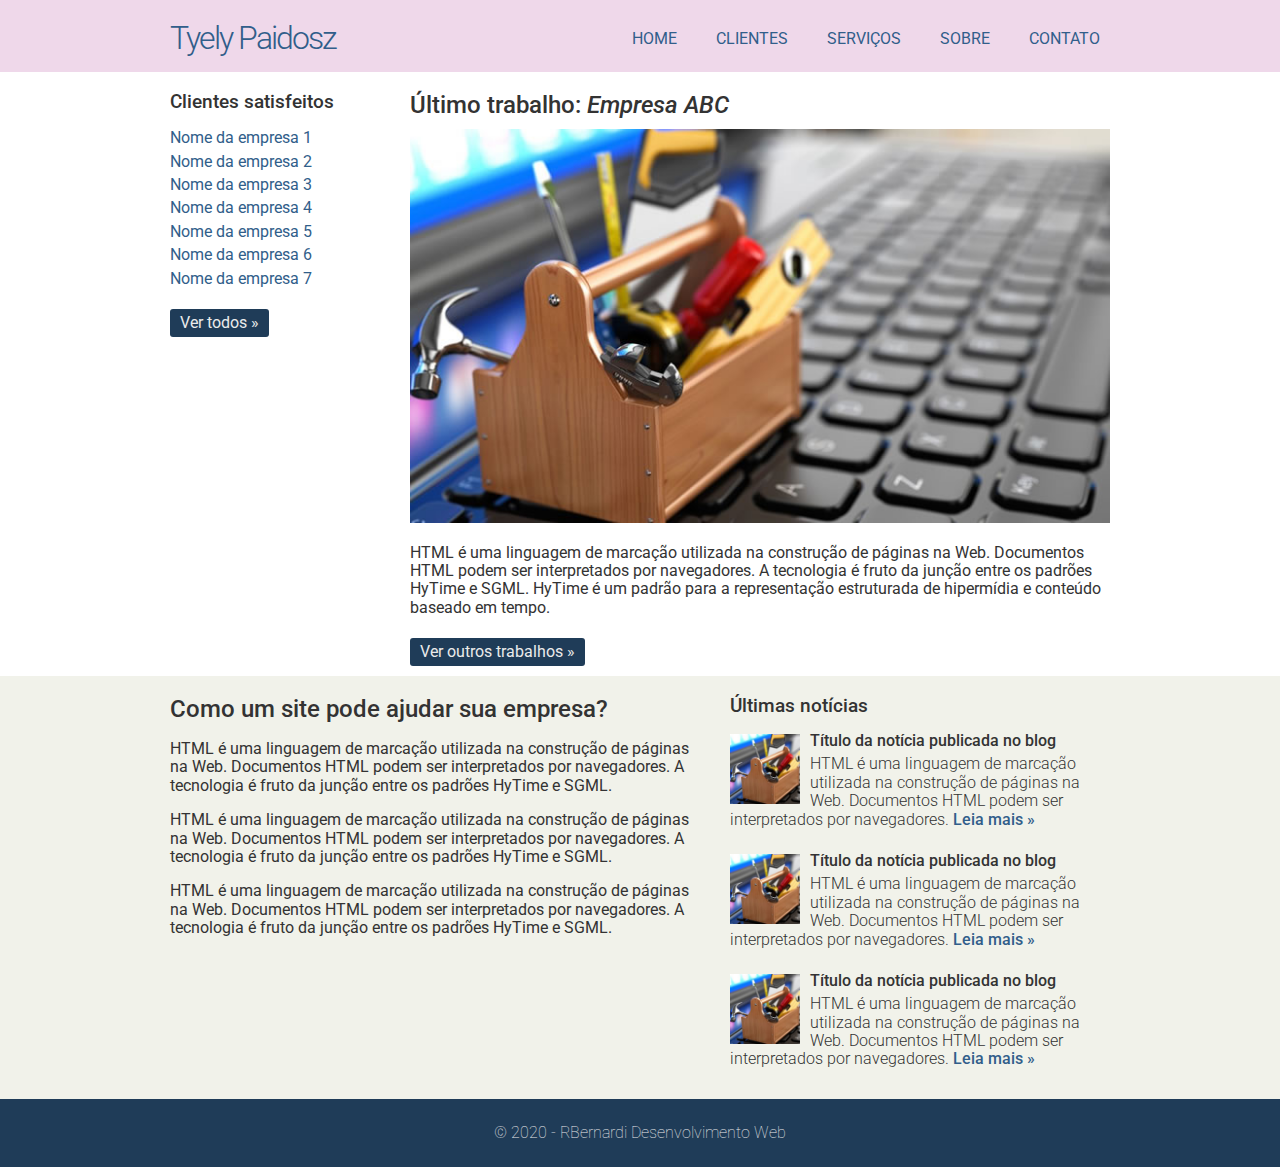
<file: index.html>
<!DOCTYPE html>
<html lang="pt-br">
<head>
	<meta charset="utf-8" />
	<title>Tyely Paidosz - Confecções</title>
	<link rel="stylesheet" type="text/css" href="css/normalize.css">
	<link href="https://fonts.googleapis.com/css2?family=Roboto:wght@100;300;400;500;700&display=swap" rel="stylesheet"/>
	<link rel="stylesheet" type="text/css" href="css/estilo.css">
</head>
<body>
	<div class="header">
		<div class="linha">
			<header>
				<div class="coluna col4">
					<h1 class="logo">Tyely Paidosz</h1>
				</div>
				<div class="coluna col8">
					<nav>
						<ul class="menu inline sem-marcador">
							<li><a href="index.html">home</a></li>
							<li><a href="clientes.html">clientes</a></li>
							<li><a href="servicos.html">serviços</a></li>
							<li><a href="sobre.html">sobre</a></li>
							<li><a href="contato.html">contato</a></li>
						</ul>
					</nav>
				</div>
			</header>
			
		</div>
	</div>
	<div class="linha">
		<section>
			<div class="coluna col3 sidebar">
				<h3>Clientes satisfeitos</h3>
				<ul class="sem-marcador sem-padding">
					<li><a href="">Nome da empresa 1</a></li>
					<li><a href="">Nome da empresa 2</a></li>
					<li><a href="">Nome da empresa 3</a></li>
					<li><a href="">Nome da empresa 4</a></li>
					<li><a href="">Nome da empresa 5</a></li>
					<li><a href="">Nome da empresa 6</a></li>
					<li><a href="">Nome da empresa 7</a></li>
				</ul>
				<a href="cliente.html" class="botao">Ver todos &raquo;</a>
			</div>
			<div class="coluna col9">
				<h2>Último trabalho: <em>Empresa ABC</em></h2>
				<img src="img/thumb-grande.jpg" alt="" />
				<p>HTML é uma linguagem de marcação utilizada na construção de páginas na Web. Documentos HTML podem ser interpretados por navegadores. A tecnologia é fruto da junção entre os padrões HyTime e SGML. HyTime é um padrão para a representação estruturada de hipermídia e conteúdo baseado em tempo.</p>
				<a href="clientes.html" class="botao">Ver outros trabalhos &raquo;</a>
				
			</div>
		</section>
	</div>
	<div class="conteudo-extra">
		<div class="linha">
			<div class="coluna col7">
				<section>
					<h2>Como um site pode ajudar sua empresa?</h2>
					<p>HTML é uma linguagem de marcação utilizada na construção de páginas na Web. Documentos HTML podem ser interpretados por navegadores. A tecnologia é fruto da junção entre os padrões HyTime e SGML.</p>
					<p>HTML é uma linguagem de marcação utilizada na construção de páginas na Web. Documentos HTML podem ser interpretados por navegadores. A tecnologia é fruto da junção entre os padrões HyTime e SGML.</p>
					<p>HTML é uma linguagem de marcação utilizada na construção de páginas na Web. Documentos HTML podem ser interpretados por navegadores. A tecnologia é fruto da junção entre os padrões HyTime e SGML.</p>
				</section>
			</div>
			<div class="coluna col5">
				<h3>Últimas notícias</h3>
				<ul class="sem-marcador sem-padding noticias">
					<li>
						<img src="img/thumb-pequena.jpg" alt=""/>
						<h4>Título da notícia publicada no blog</h4>
						<p>HTML é uma linguagem de marcação utilizada na construção de páginas na Web. Documentos HTML podem ser interpretados por navegadores. <a href="">Leia mais &raquo;</a></p>
					</li>
					<li>
						<img src="img/thumb-pequena.jpg" alt=""/>
						<h4>Título da notícia publicada no blog</h4>
						<p>HTML é uma linguagem de marcação utilizada na construção de páginas na Web. Documentos HTML podem ser interpretados por navegadores. <a href="">Leia mais &raquo;</a></p>
					</li>
					<li>
						<img src="img/thumb-pequena.jpg" alt=""/>
						<h4>Título da notícia publicada no blog</h4>
						<p>HTML é uma linguagem de marcação utilizada na construção de páginas na Web. Documentos HTML podem ser interpretados por navegadores. <a href="">Leia mais &raquo;</a></p>
					</li>
				</ul>
			</div>
	</div>
	<div class="footer">
		<div class="linha">
			<footer>
				<div class="coluna col12">
					<span>&copy; 2020 - RBernardi Desenvolvimento Web</span>
				</div>
			</footer>
		</div>
	</div>

	<script>
		alert("Seja muito bem vindo(a)!")

	</script>
</body>
</html>
</file>
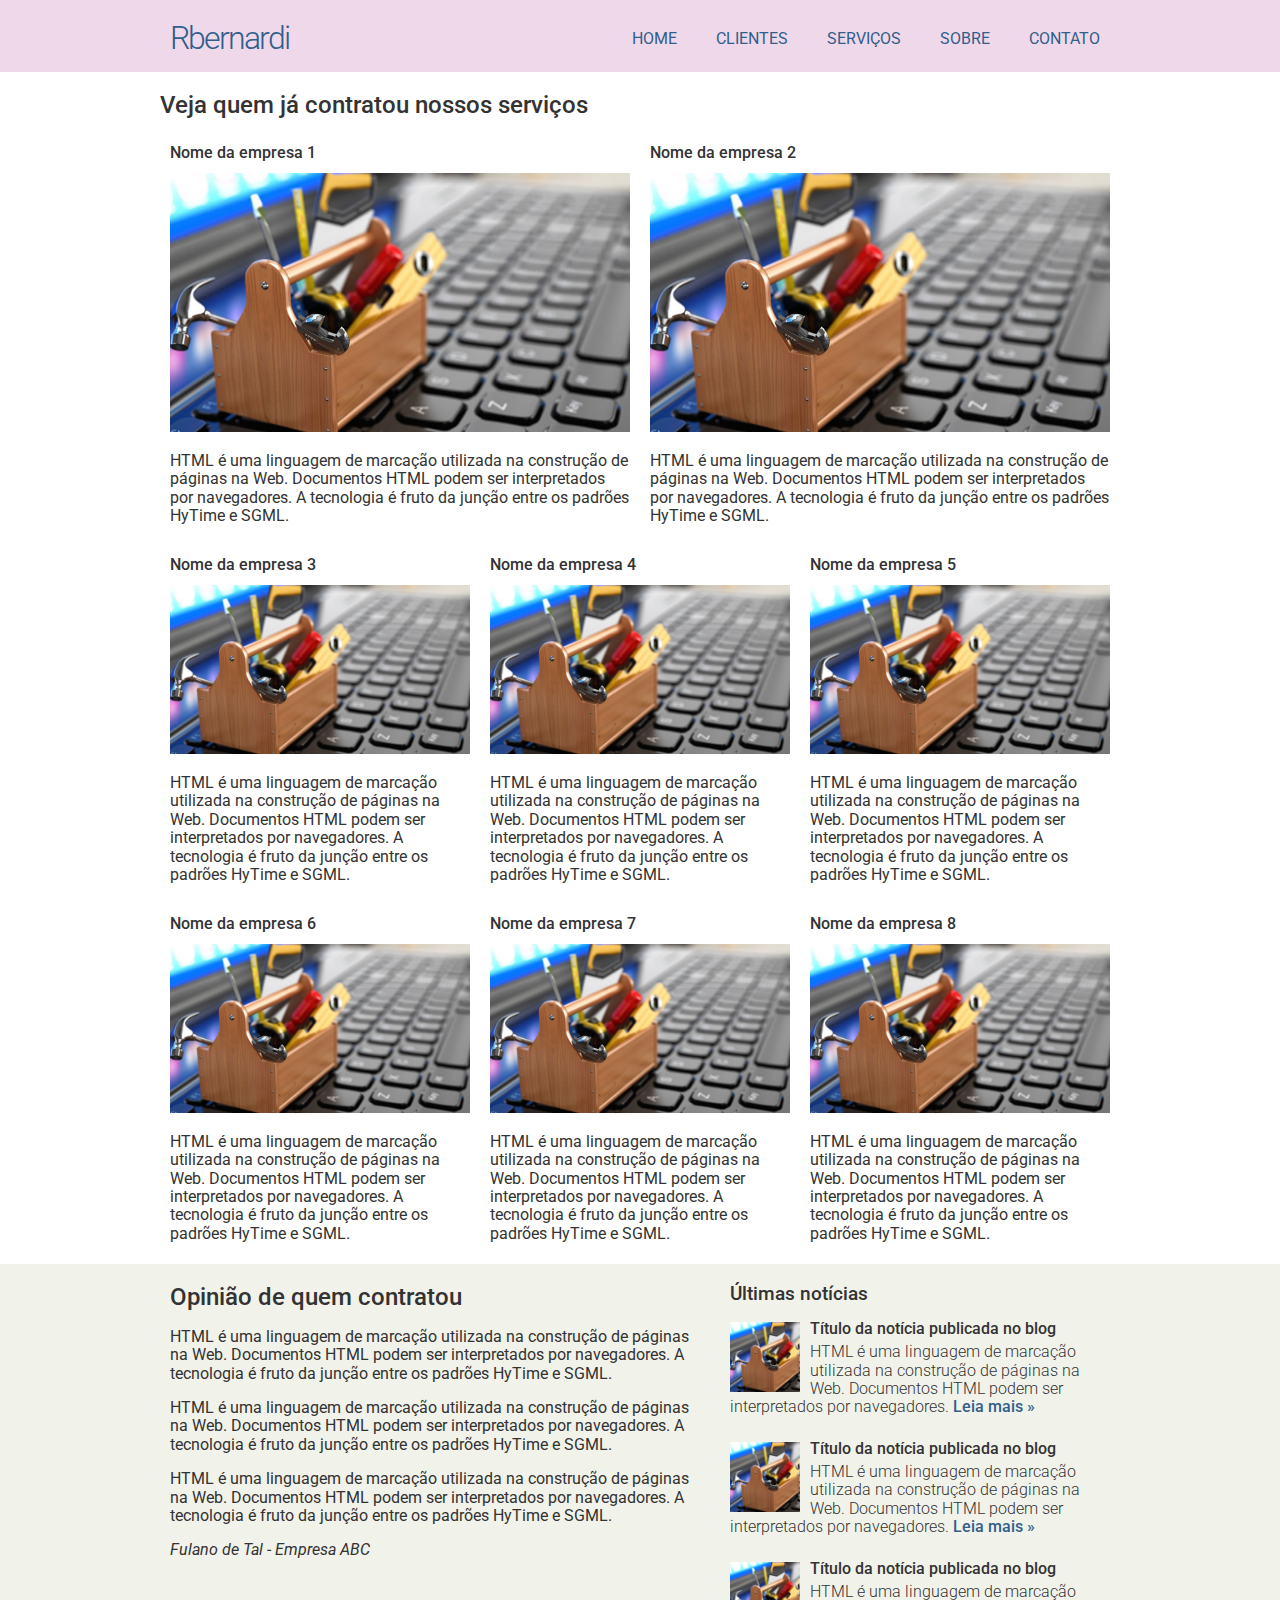
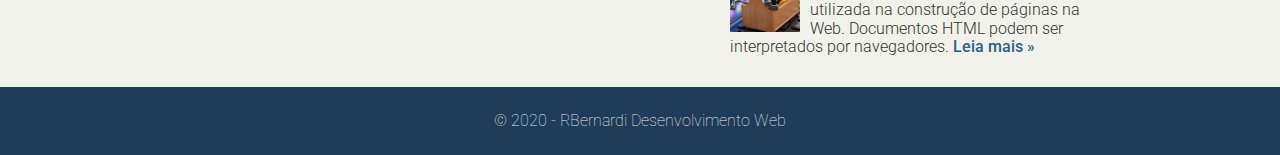
<file: clientes.html>
<!DOCTYPE html>
<html lang="pt-br">
<head>
	<meta charset="utf-8" />
	<title>RBernardi - Desenvolvimento Web</title>
	<link rel="stylesheet" type="text/css" href="css/normalize.css">
	<link href="https://fonts.googleapis.com/css2?family=Roboto:wght@100;300;400;500;700&display=swap" rel="stylesheet"/>
	<link rel="stylesheet" type="text/css" href="css/estilo.css">
</head>
<body>
	<div class="header">
		<div class="linha">
			<header>
				<div class="coluna col4">
					<h1 class="logo">Rbernardi</h1>
				</div>
				<div class="coluna col8">
					<nav>
						<ul class="menu inline sem-marcador">
							<li><a href="index.html">home</a></li>
							<li><a href="clientes.html">clientes</a></li>
							<li><a href="servicos.html">serviços</a></li>
							<li><a href="sobre.html">sobre</a></li>
							<li><a href="contato.html">contato</a></li>
						</ul>
					</nav>
				</div>
			</header>
			
		</div>
	</div>
	<div class="linha">
		<section>
			<h2>Veja quem já contratou nossos serviços</h2>
			<div class="coluna col6">
				<h4>Nome da empresa 1</h4>
				<img src="img/thumb-grande.jpg" alt=""/>
				<p>HTML é uma linguagem de marcação utilizada na construção de páginas na Web. Documentos HTML podem ser interpretados por navegadores. A tecnologia é fruto da junção entre os padrões HyTime e SGML.</p>
			</div>
			<div class="coluna col6">
				<h4>Nome da empresa 2</h4>
				<img src="img/thumb-grande.jpg" alt=""/>
				<p>HTML é uma linguagem de marcação utilizada na construção de páginas na Web. Documentos HTML podem ser interpretados por navegadores. A tecnologia é fruto da junção entre os padrões HyTime e SGML.</p>
			</div>
			<div class="coluna col4">
				<h4>Nome da empresa 3</h4>
				<img src="img/thumb-grande.jpg" alt=""/>
				<p>HTML é uma linguagem de marcação utilizada na construção de páginas na Web. Documentos HTML podem ser interpretados por navegadores. A tecnologia é fruto da junção entre os padrões HyTime e SGML.</p>
			</div>
			<div class="coluna col4">
				<h4>Nome da empresa 4</h4>
				<img src="img/thumb-grande.jpg" alt=""/>
				<p>HTML é uma linguagem de marcação utilizada na construção de páginas na Web. Documentos HTML podem ser interpretados por navegadores. A tecnologia é fruto da junção entre os padrões HyTime e SGML.</p>
			</div>
			<div class="coluna col4">
				<h4>Nome da empresa 5</h4>
				<img src="img/thumb-grande.jpg" alt=""/>
				<p>HTML é uma linguagem de marcação utilizada na construção de páginas na Web. Documentos HTML podem ser interpretados por navegadores. A tecnologia é fruto da junção entre os padrões HyTime e SGML.</p>
			</div>
			<div class="coluna col4">
				<h4>Nome da empresa 6</h4>
				<img src="img/thumb-grande.jpg" alt=""/>
				<p>HTML é uma linguagem de marcação utilizada na construção de páginas na Web. Documentos HTML podem ser interpretados por navegadores. A tecnologia é fruto da junção entre os padrões HyTime e SGML.</p>
			</div>
			<div class="coluna col4">
				<h4>Nome da empresa 7</h4>
				<img src="img/thumb-grande.jpg" alt=""/>
				<p>HTML é uma linguagem de marcação utilizada na construção de páginas na Web. Documentos HTML podem ser interpretados por navegadores. A tecnologia é fruto da junção entre os padrões HyTime e SGML.</p>
			</div>
			<div class="coluna col4">
				<h4>Nome da empresa 8</h4>
				<img src="img/thumb-grande.jpg" alt=""/>
				<p>HTML é uma linguagem de marcação utilizada na construção de páginas na Web. Documentos HTML podem ser interpretados por navegadores. A tecnologia é fruto da junção entre os padrões HyTime e SGML.</p>
			</div>
		</section>
	</div>
	<div class="conteudo-extra">
		<div class="linha">
			<div class="coluna col7">
				<section>
					<h2>Opinião de quem contratou</h2>
					<p>HTML é uma linguagem de marcação utilizada na construção de páginas na Web. Documentos HTML podem ser interpretados por navegadores. A tecnologia é fruto da junção entre os padrões HyTime e SGML.</p>
					<p>HTML é uma linguagem de marcação utilizada na construção de páginas na Web. Documentos HTML podem ser interpretados por navegadores. A tecnologia é fruto da junção entre os padrões HyTime e SGML.</p>
					<p>HTML é uma linguagem de marcação utilizada na construção de páginas na Web. Documentos HTML podem ser interpretados por navegadores. A tecnologia é fruto da junção entre os padrões HyTime e SGML.</p>
					<p><em>Fulano de Tal - Empresa ABC</em></p>
				</section>
			</div>
			<div class="coluna col5">
				<h3>Últimas notícias</h3>
				<ul class="sem-marcador sem-padding noticias">
					<li>
						<img src="img/thumb-pequena.jpg" alt=""/>
						<h4>Título da notícia publicada no blog</h4>
						<p>HTML é uma linguagem de marcação utilizada na construção de páginas na Web. Documentos HTML podem ser interpretados por navegadores. <a href="">Leia mais &raquo;</a></p>
					</li>
					<li>
						<img src="img/thumb-pequena.jpg" alt=""/>
						<h4>Título da notícia publicada no blog</h4>
						<p>HTML é uma linguagem de marcação utilizada na construção de páginas na Web. Documentos HTML podem ser interpretados por navegadores. <a href="">Leia mais &raquo;</a></p>
					</li>
					<li>
						<img src="img/thumb-pequena.jpg" alt=""/>
						<h4>Título da notícia publicada no blog</h4>
						<p>HTML é uma linguagem de marcação utilizada na construção de páginas na Web. Documentos HTML podem ser interpretados por navegadores. <a href="">Leia mais &raquo;</a></p>
					</li>
				</ul>
			</div>
	</div>
	<div class="footer">
		<div class="linha">
			<footer>
				<div class="coluna col12">
					<span>&copy; 2020 - RBernardi Desenvolvimento Web</span>
				</div>
			</footer>
		</div>
	</div>
</body>
</html>
</file>
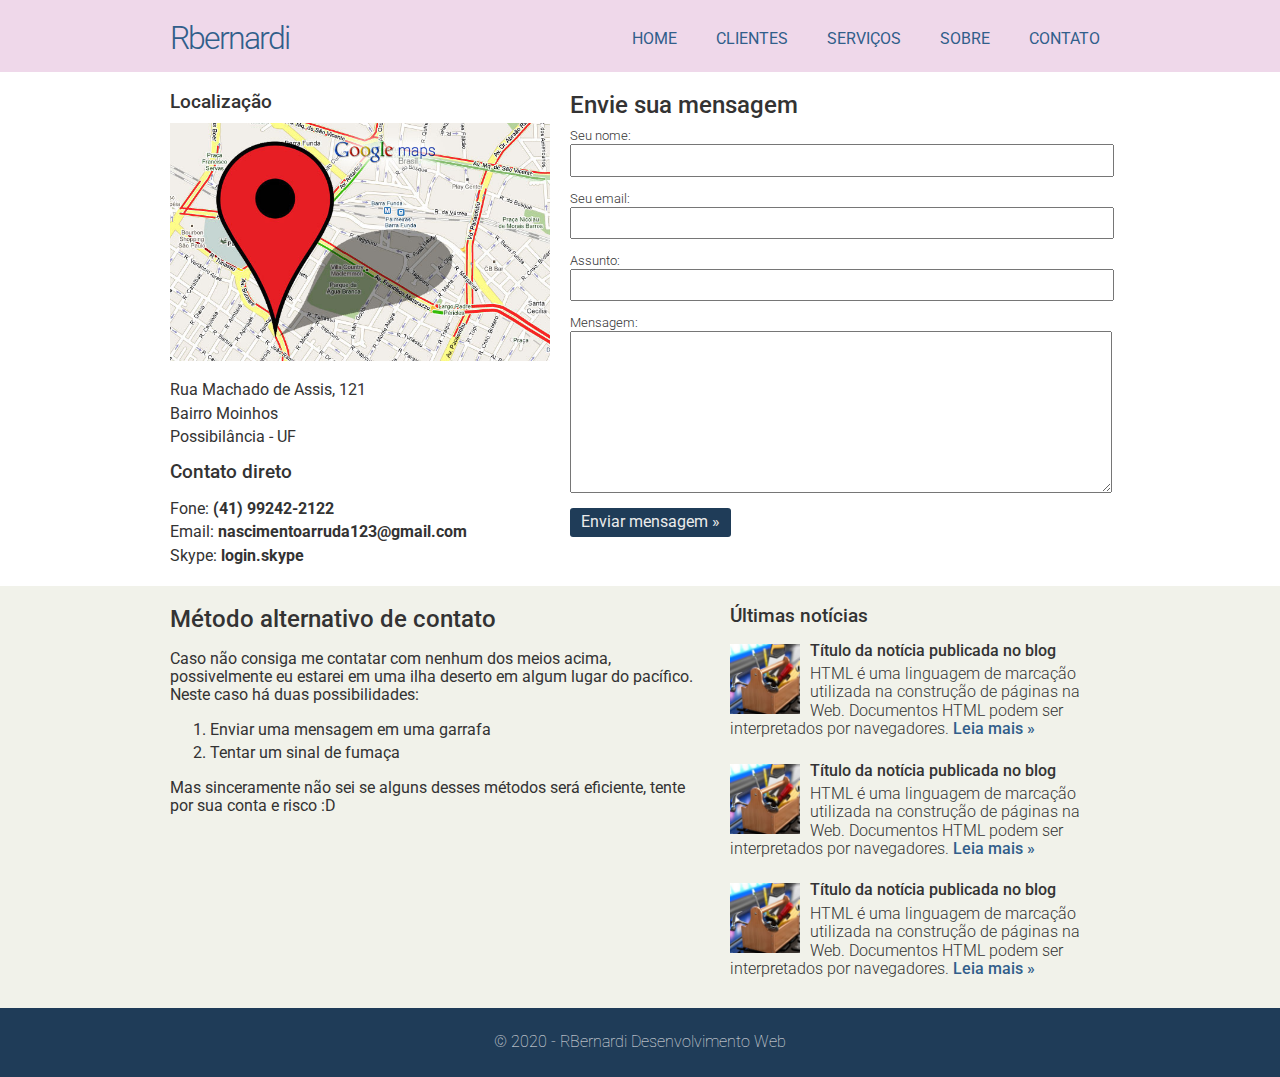
<file: contato.html>
<!DOCTYPE html>
<html lang="pt-br">
<head>
	<meta charset="utf-8" />
	<title>RBernardi - Desenvolvimento Web</title>
	<link rel="stylesheet" type="text/css" href="css/normalize.css">
	<link href="https://fonts.googleapis.com/css2?family=Roboto:wght@100;300;400;500;700&display=swap" rel="stylesheet"/>
	<link rel="stylesheet" type="text/css" href="css/estilo.css">
</head>
<body>
	<div class="header">
		<div class="linha">
			<header>
				<div class="coluna col4">
					<h1 class="logo">Rbernardi</h1>
				</div>
				<div class="coluna col8">
					<nav>
						<ul class="menu inline sem-marcador">
							<li><a href="index.html">home</a></li>
							<li><a href="clientes.html">clientes</a></li>
							<li><a href="servicos.html">serviços</a></li>
							<li><a href="sobre.html">sobre</a></li>
							<li><a href="contato.html">contato</a></li>
						</ul>
					</nav>
				</div>
			</header>
			
		</div>
	</div>
	<div class="linha">
		<section>
			<div class="coluna col5 sidebar">
				<h3>Localização</h3>
				<img src="img/mapa.jpg" alt="" />
				<ul class="sem-padding sem-marcador">
					<li>Rua Machado de Assis, 121</li>
					<li>Bairro Moinhos</li>
					<li>Possibilância - UF</li>
				</ul>
				<h3>Contato direto</h3>
				<ul class="sem-padding sem-marcador">
					<li>Fone: <strong>(41) 99242-2122</strong></li>
					<li>Email: <strong>nascimentoarruda123@gmail.com</strong></li>
					<li>Skype: <strong>login.skype</strong></li>
				</ul>
				
			</div>
			<div class="coluna col7 contato">
				<h2>Envie sua mensagem</h2>
				<form action="">
					<label for="nome">Seu nome:</label>
					<input type="text" name="nome" id="nome" />
					<label for="email">Seu email:</label>
					<input type="text" name="email" id="email" />
					<label for="assunto">Assunto:</label>
					<input type="text" name="assunto" id="assunto" />
					<label for="mensagem">Mensagem:</label>
					<textarea name="mensagem" id="mensagem"></textarea>
					<input type="submit" class="botao" name="enviar" value="Enviar mensagem &raquo;" />
				</form>
			</div>
		</section>
	</div>
	<div class="conteudo-extra">
		<div class="linha">
			<div class="coluna col7">
				<section>
					<h2>Método alternativo de contato</h2>
					<p>Caso não consiga me contatar com nenhum dos meios acima, possivelmente eu estarei em uma ilha deserto em algum lugar do pacífico. Neste caso há duas possibilidades:</p>
					<ol>
						<li>Enviar uma mensagem em uma garrafa</li>
						<li>Tentar um sinal de fumaça</li>
					</ol>
					<p>Mas sinceramente não sei se alguns desses métodos será eficiente, tente por sua conta e risco :D</p>
				</section>
			</div>
			<div class="coluna col5">
				<h3>Últimas notícias</h3>
				<ul class="sem-marcador sem-padding noticias">
					<li>
						<img src="img/thumb-pequena.jpg" alt=""/>
						<h4>Título da notícia publicada no blog</h4>
						<p>HTML é uma linguagem de marcação utilizada na construção de páginas na Web. Documentos HTML podem ser interpretados por navegadores. <a href="">Leia mais &raquo;</a></p>
					</li>
					<li>
						<img src="img/thumb-pequena.jpg" alt=""/>
						<h4>Título da notícia publicada no blog</h4>
						<p>HTML é uma linguagem de marcação utilizada na construção de páginas na Web. Documentos HTML podem ser interpretados por navegadores. <a href="">Leia mais &raquo;</a></p>
					</li>
					<li>
						<img src="img/thumb-pequena.jpg" alt=""/>
						<h4>Título da notícia publicada no blog</h4>
						<p>HTML é uma linguagem de marcação utilizada na construção de páginas na Web. Documentos HTML podem ser interpretados por navegadores. <a href="">Leia mais &raquo;</a></p>
					</li>
				</ul>
			</div>
	</div>
	<div class="footer">
		<div class="linha">
			<footer>
				<div class="coluna col12">
					<span>&copy; 2020 - RBernardi Desenvolvimento Web</span>
				</div>
			</footer>
		</div>
	</div>
</body>
</html>
</file>
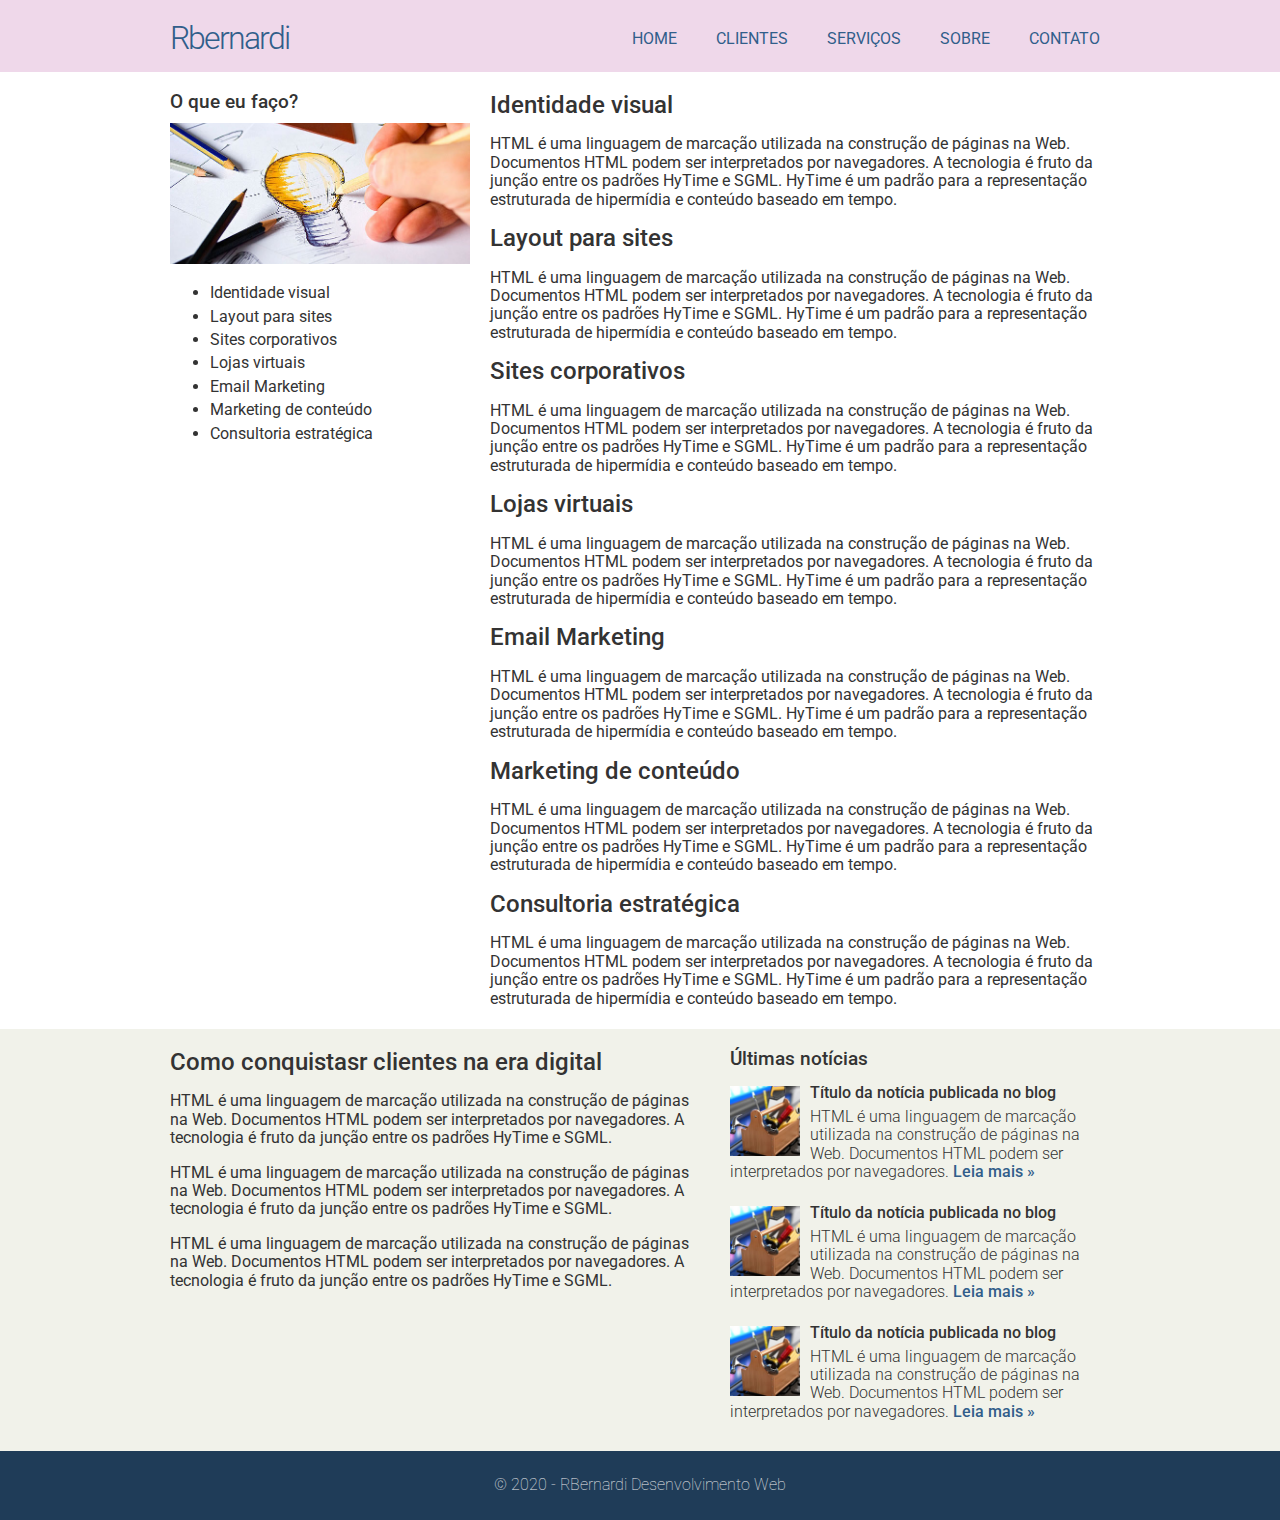
<file: servicos.html>
<!DOCTYPE html>
<html lang="pt-br">
<head>
	<meta charset="utf-8" />
	<title>RBernardi - Desenvolvimento Web</title>
	<link rel="stylesheet" type="text/css" href="css/normalize.css">
	<link href="https://fonts.googleapis.com/css2?family=Roboto:wght@100;300;400;500;700&display=swap" rel="stylesheet"/>
	<link rel="stylesheet" type="text/css" href="css/estilo.css">
</head>
<body>
	<div class="header">
		<div class="linha">
			<header>
				<div class="coluna col4">
					<h1 class="logo">Rbernardi</h1>
				</div>
				<div class="coluna col8">
					<nav>
						<ul class="menu inline sem-marcador">
							<li><a href="index.html">home</a></li>
							<li><a href="clientes.html">clientes</a></li>
							<li><a href="servicos.html">serviços</a></li>
							<li><a href="sobre.html">sobre</a></li>
							<li><a href="contato.html">contato</a></li>
						</ul>
					</nav>
				</div>
			</header>
			
		</div>
	</div>
	<div class="linha">
		<section>
			<div class="coluna col4 sidebar">
				<h3>O que eu faço?</h3>
				<img src="img/ideia.jpg" alt="" />
				<ul>
					<li>Identidade visual</li>
					<li>Layout para sites</li>
					<li>Sites corporativos</li>
					<li>Lojas virtuais</li>
					<li>Email Marketing</li>
					<li>Marketing de conteúdo</li>
					<li>Consultoria estratégica</li>
				</ul>
			</div>
			<div class="coluna col8">
				<h2>Identidade visual</h2>
				<p>HTML é uma linguagem de marcação utilizada na construção de páginas na Web. Documentos HTML podem ser interpretados por navegadores. A tecnologia é fruto da junção entre os padrões HyTime e SGML. HyTime é um padrão para a representação estruturada de hipermídia e conteúdo baseado em tempo.</p>
				<h2>Layout para sites</h2>
				<p>HTML é uma linguagem de marcação utilizada na construção de páginas na Web. Documentos HTML podem ser interpretados por navegadores. A tecnologia é fruto da junção entre os padrões HyTime e SGML. HyTime é um padrão para a representação estruturada de hipermídia e conteúdo baseado em tempo.</p>
				<h2>Sites corporativos</h2>
				<p>HTML é uma linguagem de marcação utilizada na construção de páginas na Web. Documentos HTML podem ser interpretados por navegadores. A tecnologia é fruto da junção entre os padrões HyTime e SGML. HyTime é um padrão para a representação estruturada de hipermídia e conteúdo baseado em tempo.</p>
				<h2>Lojas virtuais</h2>
				<p>HTML é uma linguagem de marcação utilizada na construção de páginas na Web. Documentos HTML podem ser interpretados por navegadores. A tecnologia é fruto da junção entre os padrões HyTime e SGML. HyTime é um padrão para a representação estruturada de hipermídia e conteúdo baseado em tempo.</p>
				<h2>Email Marketing</h2>
				<p>HTML é uma linguagem de marcação utilizada na construção de páginas na Web. Documentos HTML podem ser interpretados por navegadores. A tecnologia é fruto da junção entre os padrões HyTime e SGML. HyTime é um padrão para a representação estruturada de hipermídia e conteúdo baseado em tempo.</p>
				<h2>Marketing de conteúdo</h2>
				<p>HTML é uma linguagem de marcação utilizada na construção de páginas na Web. Documentos HTML podem ser interpretados por navegadores. A tecnologia é fruto da junção entre os padrões HyTime e SGML. HyTime é um padrão para a representação estruturada de hipermídia e conteúdo baseado em tempo.</p>	
				<h2>Consultoria estratégica</h2>
				<p>HTML é uma linguagem de marcação utilizada na construção de páginas na Web. Documentos HTML podem ser interpretados por navegadores. A tecnologia é fruto da junção entre os padrões HyTime e SGML. HyTime é um padrão para a representação estruturada de hipermídia e conteúdo baseado em tempo.</p>			
			</div>
		</section>
	</div>
	<div class="conteudo-extra">
		<div class="linha">
			<div class="coluna col7">
				<section>
					<h2>Como conquistasr clientes na era digital</h2>
					<p>HTML é uma linguagem de marcação utilizada na construção de páginas na Web. Documentos HTML podem ser interpretados por navegadores. A tecnologia é fruto da junção entre os padrões HyTime e SGML.</p>
					<p>HTML é uma linguagem de marcação utilizada na construção de páginas na Web. Documentos HTML podem ser interpretados por navegadores. A tecnologia é fruto da junção entre os padrões HyTime e SGML.</p>
					<p>HTML é uma linguagem de marcação utilizada na construção de páginas na Web. Documentos HTML podem ser interpretados por navegadores. A tecnologia é fruto da junção entre os padrões HyTime e SGML.</p>
				</section>
			</div>
			<div class="coluna col5">
				<h3>Últimas notícias</h3>
				<ul class="sem-marcador sem-padding noticias">
					<li>
						<img src="img/thumb-pequena.jpg" alt=""/>
						<h4>Título da notícia publicada no blog</h4>
						<p>HTML é uma linguagem de marcação utilizada na construção de páginas na Web. Documentos HTML podem ser interpretados por navegadores. <a href="">Leia mais &raquo;</a></p>
					</li>
					<li>
						<img src="img/thumb-pequena.jpg" alt=""/>
						<h4>Título da notícia publicada no blog</h4>
						<p>HTML é uma linguagem de marcação utilizada na construção de páginas na Web. Documentos HTML podem ser interpretados por navegadores. <a href="">Leia mais &raquo;</a></p>
					</li>
					<li>
						<img src="img/thumb-pequena.jpg" alt=""/>
						<h4>Título da notícia publicada no blog</h4>
						<p>HTML é uma linguagem de marcação utilizada na construção de páginas na Web. Documentos HTML podem ser interpretados por navegadores. <a href="">Leia mais &raquo;</a></p>
					</li>
				</ul>
			</div>
	</div>
	<div class="footer">
		<div class="linha">
			<footer>
				<div class="coluna col12">
					<span>&copy; 2020 - RBernardi Desenvolvimento Web</span>
				</div>
			</footer>
		</div>
	</div>
</body>
</html>
</file>
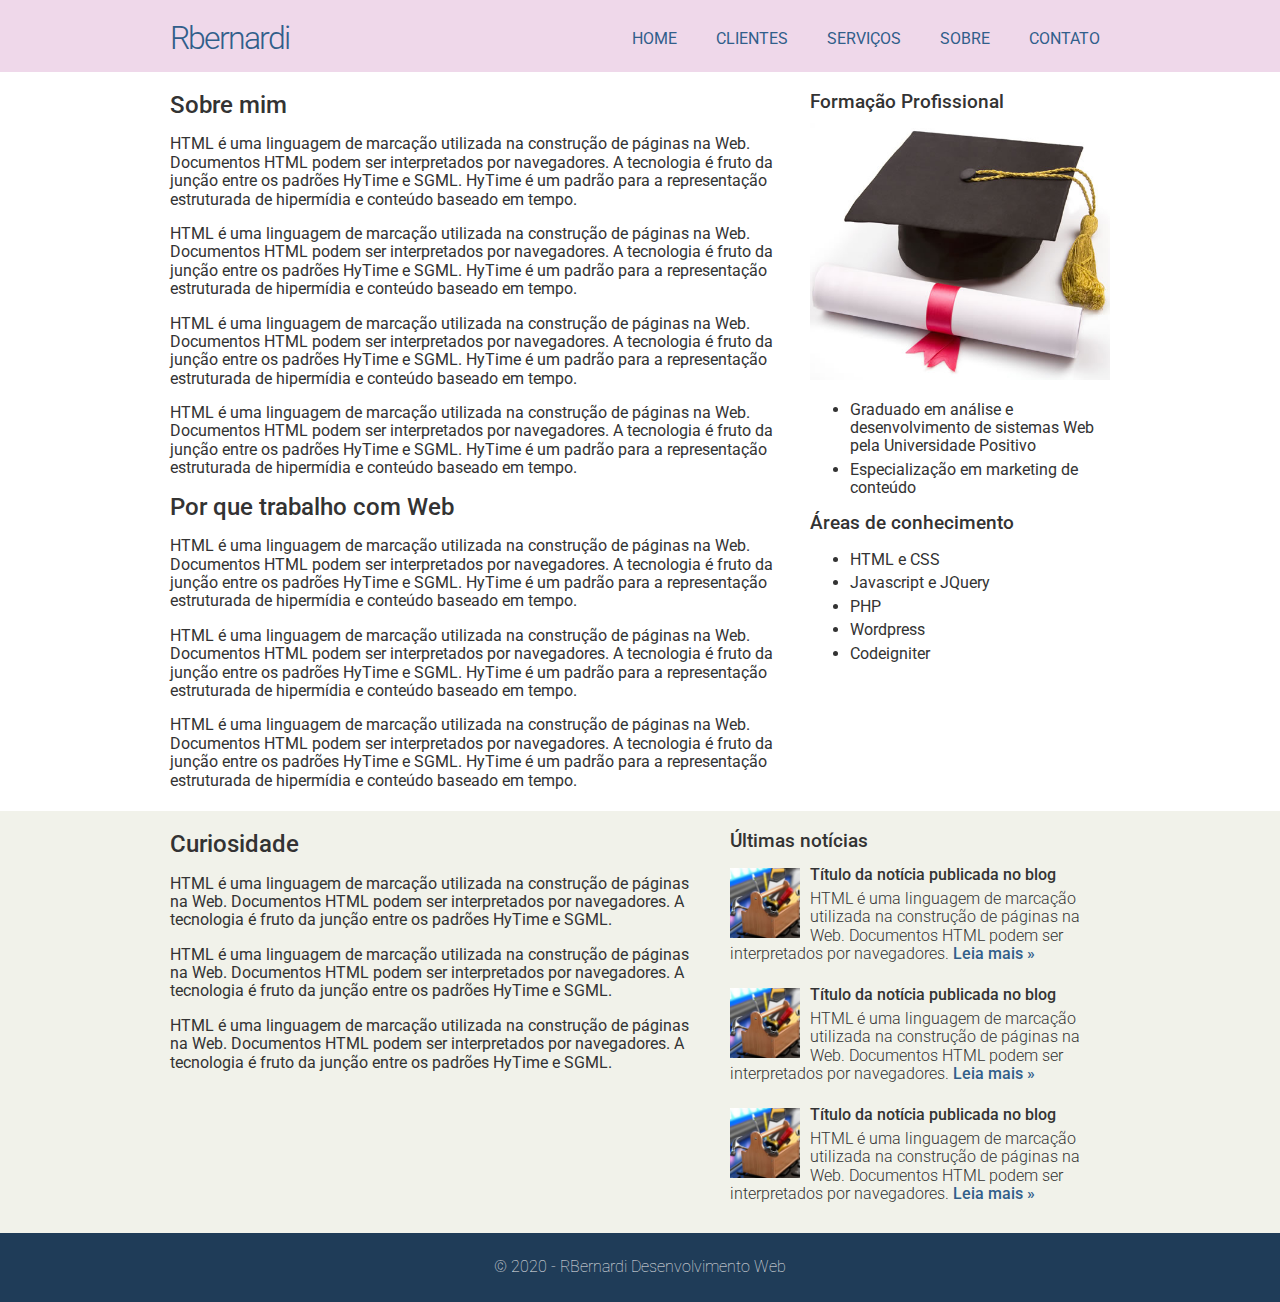
<file: sobre.html>
<!DOCTYPE html>
<html lang="pt-br">
<head>
	<meta charset="utf-8" />
	<title>RBernardi - Desenvolvimento Web</title>
	<link rel="stylesheet" type="text/css" href="css/normalize.css">
	<link href="https://fonts.googleapis.com/css2?family=Roboto:wght@100;300;400;500;700&display=swap" rel="stylesheet"/>
	<link rel="stylesheet" type="text/css" href="css/estilo.css">
</head>
<body>
	<div class="header">
		<div class="linha">
			<header>
				<div class="coluna col4">
					<h1 class="logo">Rbernardi</h1>
				</div>
				<div class="coluna col8">
					<nav>
						<ul class="menu inline sem-marcador">
							<li><a href="index.html">home</a></li>
							<li><a href="clientes.html">clientes</a></li>
							<li><a href="servicos.html">serviços</a></li>
							<li><a href="sobre.html">sobre</a></li>
							<li><a href="contato.html">contato</a></li>
						</ul>
					</nav>
				</div>
			</header>
			
		</div>
	</div>
	<div class="linha">
		<section>
			<div class="coluna col8">
				<h2>Sobre mim</h2>
				<p>HTML é uma linguagem de marcação utilizada na construção de páginas na Web. Documentos HTML podem ser interpretados por navegadores. A tecnologia é fruto da junção entre os padrões HyTime e SGML. HyTime é um padrão para a representação estruturada de hipermídia e conteúdo baseado em tempo.</p>
				<p>HTML é uma linguagem de marcação utilizada na construção de páginas na Web. Documentos HTML podem ser interpretados por navegadores. A tecnologia é fruto da junção entre os padrões HyTime e SGML. HyTime é um padrão para a representação estruturada de hipermídia e conteúdo baseado em tempo.</p>
				<p>HTML é uma linguagem de marcação utilizada na construção de páginas na Web. Documentos HTML podem ser interpretados por navegadores. A tecnologia é fruto da junção entre os padrões HyTime e SGML. HyTime é um padrão para a representação estruturada de hipermídia e conteúdo baseado em tempo.</p>
				<p>HTML é uma linguagem de marcação utilizada na construção de páginas na Web. Documentos HTML podem ser interpretados por navegadores. A tecnologia é fruto da junção entre os padrões HyTime e SGML. HyTime é um padrão para a representação estruturada de hipermídia e conteúdo baseado em tempo.</p>
				<h2>Por que trabalho com Web</h2>
				<p>HTML é uma linguagem de marcação utilizada na construção de páginas na Web. Documentos HTML podem ser interpretados por navegadores. A tecnologia é fruto da junção entre os padrões HyTime e SGML. HyTime é um padrão para a representação estruturada de hipermídia e conteúdo baseado em tempo.</p>
				<p>HTML é uma linguagem de marcação utilizada na construção de páginas na Web. Documentos HTML podem ser interpretados por navegadores. A tecnologia é fruto da junção entre os padrões HyTime e SGML. HyTime é um padrão para a representação estruturada de hipermídia e conteúdo baseado em tempo.</p>	
				<p>HTML é uma linguagem de marcação utilizada na construção de páginas na Web. Documentos HTML podem ser interpretados por navegadores. A tecnologia é fruto da junção entre os padrões HyTime e SGML. HyTime é um padrão para a representação estruturada de hipermídia e conteúdo baseado em tempo.</p>			
			</div>
			<div class="coluna col4 sidebar">
				<h3>Formação Profissional</h3>
				<img src="img/formatura.jpg" alt="" />
				<ul>
					<li>Graduado em análise e desenvolvimento de sistemas Web pela Universidade Positivo</li>
					<li>Especialização em marketing de conteúdo</li>
				</ul>
				<h3>Áreas de conhecimento</h3>
				<ul>
					<li>HTML e CSS</li>
					<li>Javascript e JQuery</li>
					<li>PHP</li>
					<li>Wordpress</li>
					<li>Codeigniter</li>
				</ul>
			</div>
		</section>
	</div>
	<div class="conteudo-extra">
		<div class="linha">
			<div class="coluna col7">
				<section>
					<h2>Curiosidade</h2>
					<p>HTML é uma linguagem de marcação utilizada na construção de páginas na Web. Documentos HTML podem ser interpretados por navegadores. A tecnologia é fruto da junção entre os padrões HyTime e SGML.</p>
					<p>HTML é uma linguagem de marcação utilizada na construção de páginas na Web. Documentos HTML podem ser interpretados por navegadores. A tecnologia é fruto da junção entre os padrões HyTime e SGML.</p>
					<p>HTML é uma linguagem de marcação utilizada na construção de páginas na Web. Documentos HTML podem ser interpretados por navegadores. A tecnologia é fruto da junção entre os padrões HyTime e SGML.</p>
				</section>
			</div>
			<div class="coluna col5">
				<h3>Últimas notícias</h3>
				<ul class="sem-marcador sem-padding noticias">
					<li>
						<img src="img/thumb-pequena.jpg" alt=""/>
						<h4>Título da notícia publicada no blog</h4>
						<p>HTML é uma linguagem de marcação utilizada na construção de páginas na Web. Documentos HTML podem ser interpretados por navegadores. <a href="">Leia mais &raquo;</a></p>
					</li>
					<li>
						<img src="img/thumb-pequena.jpg" alt=""/>
						<h4>Título da notícia publicada no blog</h4>
						<p>HTML é uma linguagem de marcação utilizada na construção de páginas na Web. Documentos HTML podem ser interpretados por navegadores. <a href="">Leia mais &raquo;</a></p>
					</li>
					<li>
						<img src="img/thumb-pequena.jpg" alt=""/>
						<h4>Título da notícia publicada no blog</h4>
						<p>HTML é uma linguagem de marcação utilizada na construção de páginas na Web. Documentos HTML podem ser interpretados por navegadores. <a href="">Leia mais &raquo;</a></p>
					</li>
				</ul>
			</div>
	</div>
	<div class="footer">
		<div class="linha">
			<footer>
				<div class="coluna col12">
					<span>&copy; 2020 - RBernardi Desenvolvimento Web</span>
				</div>
			</footer>
		</div>
	</div>
</body>
</html>
</file>
<file: css/estilo.css>
body{
	font-family: 'Roboto', sans-serif;
	color: #333;
}
a:link, a:active, a:visited{
	color: #315e8a;
	text-decoration: none;
}
a:hover{
	text-decoration: underline; 
}
/*grid 960 px*/
.linha{
	width: 960px;
	padding: 5px 0;
	margin: 0 auto;
	overflow: auto;
}
.coluna{
	padding: 0 10px;
	float: left;
}
.col1{
	width: 60px;
}
.col2{
	width: 140px;
}
.col3{
	width: 220px;
}
.col4{
	width: 300px;
}
.col5{
	width: 380px;
}
.col6{
	width: 460px;
}
.col7{
	width: 540px;
}
.col8{
	width: 620px;
}
.col9{
	width: 700px;
}
.col10{
	width: 780px;
}
.col11{
	width: 860px;
}
.col12{
	width: 940px;
}
/*estilos reutilizáveis*/
.sem-padding{
	padding: 0 !important;
}
.sem-margin{
	margin: 0 !important;
}
h1, h2, h3, h4, h5, h6{
	font-weight: 500;
	margin: 15px 0 10px 0;
}
ul li, ol li{
	margin-bottom: 5px;
}
ul.inline li, ol.inline li{
	display: inline;
	margin-right: 15px;
}
ul.inline li:last-child, ol.inline li:last-child{
	margin-right: 0;
}
ul.sem-marcador, ol.sem-marcador{
	list-style: none;
}
a.botao, input.botao{
	background: #1f3c58;
	padding: 5px 10px;
	border-radius: 3px;
	color: #ebebeb;
	cursor: pointer;
	margin: 5px 0;
	display: inline-block;
	border: none;
}
a.botao:hover, input.botao:hover{
	background: #315e8a;
	text-decoration: none;
}
img{
	max-width: 100%;
	height: auto;
}
/*layout do site*/
.header{
	background: #EFD8EA;
}
h1.logo{
	font-weight: 300;
	color: #315e8a;
	letter-spacing: -2px;
}
.conteudo-extra{
	background: #f1f2ea;
}
.footer{
	background: #1f3c58;
	color: #ebebeb;
	padding: 20px 0;
	text-align: center;
	font-weight: 100;
}
.menu{
	text-transform: uppercase;
	text-align: right;
	margin-top: 25px;
}

.menu li a{
	padding: 5px 10px;
	border-radius: 3px;
}
.menu li a:hover{
	text-decoration: none;
	background: #1f3c58;
	color: #ebebeb;

}
ul.noticias li{
	clear: both;
	display: block;
	overflow: hidden;
	margin-bottom: 20px;
}
ul.noticias li img{
	width: 70px;
	height: auto;
	margin-right: 10px;
	float: left;
}
ul.noticias h4{
	margin: -2px 0 5px 0;
	font-weight: 500;
}
ul.noticias li p{
	margin: 5px 0;
	font-weight: 300;
}
ul.noticias li p a{
	font-weight: 500;
}
.contato label{
	display: block;
	font-size: 13px;
	font-weight: 300;
}
.contato input, .contato textarea{
	display: block;
	margin-bottom: 15px;
	padding: 5px 2%;
	width: 96%;
}
.contato textarea{
	height: 150px;
}
.contato input.botao{
	width: auto;
}
</file>
